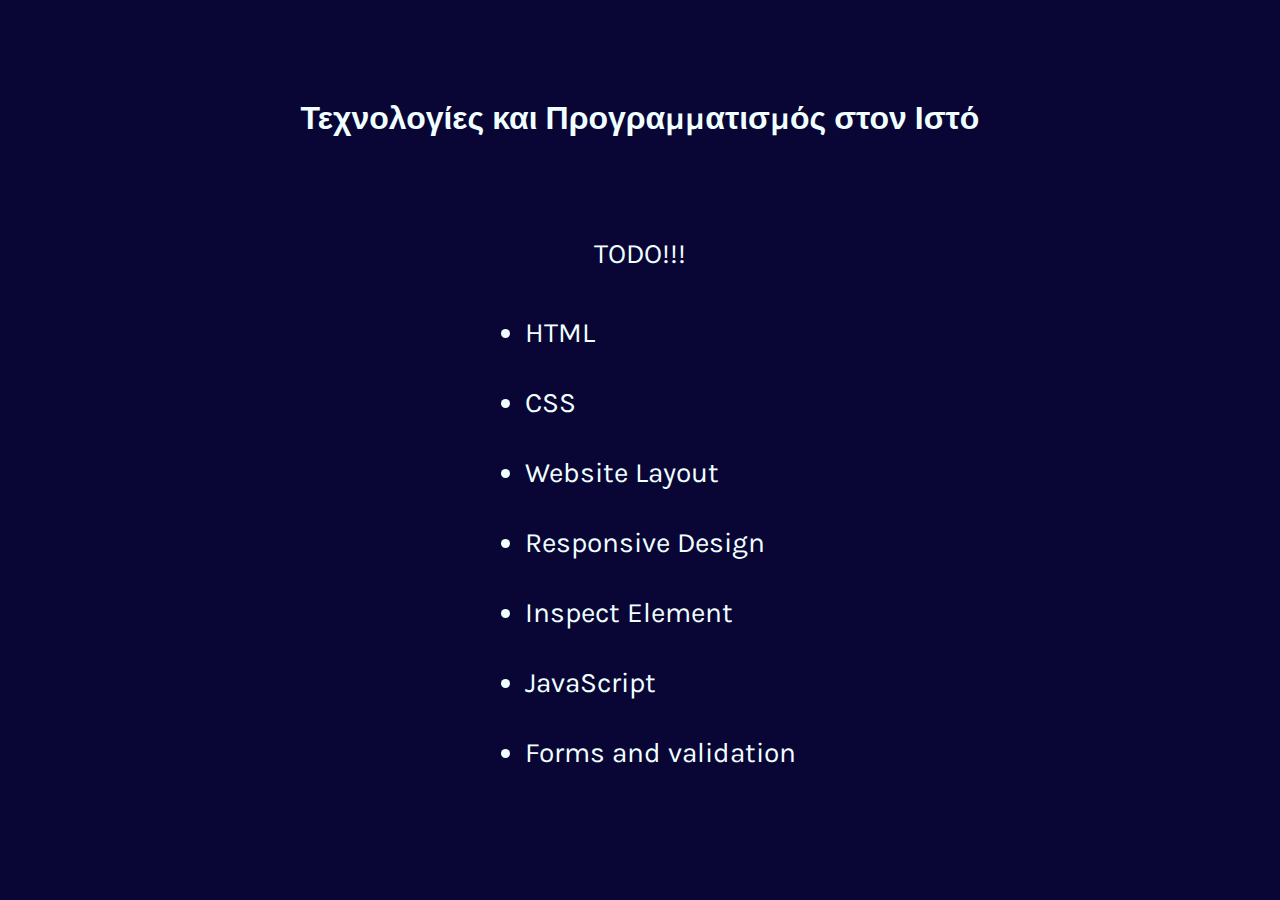
<file: index.html>
<!DOCTYPE html>
<html lang="en">
    <head>
        <meta charset="utf-8">
        <title>Chasapis Nikos - 3170178</title>
        <link rel="icon" href="images/title_icon.png" type="image/x-icon">
        <link rel="preconnect" href="https://fonts.gstatic.com">
        <link href="https://fonts.googleapis.com/css2?family=Karla&display=swap" rel="stylesheet">
        <style>
            body{
                font-family: 'Karla', sans-serif; 
                font-style: normal; 
                background-color: #090636;
                color: azure;
            }
            h1{
                text-align: center;
                margin: 100px 0;
            }
            p{
                font-size: 28px;
                text-align: center;
            }
            .contents{
                margin: 100px 0;
                width: fit-content;
                font-size: 28px;
                line-height: 2.5;
                margin: 0 auto;
                list-style-type: disc;
            }
            a{
                color: azure;
                text-decoration: none;
            }
            a:hover{
                color: #74c8f0;
                text-shadow: 4px 4px #020202;
            }
        </style>
    </head>
    <body>
        <h1>Τεχνολογίες και Προγραμματισμός στον Ιστό</h1>
        <p>TODO!!!</p>
        <ul class="contents">
            <li>
                <a href="">HTML</a>
            </li>
            <li>
                <a href="#">CSS</a>
            </li>
            <li>
                <a href="#">Website Layout</a>
            </li>
            <li>
                <a href="#">Responsive Design</a>
            </li>
            <li>
                <a href="#">Inspect Element</a>
                
            </li>
            <li>
                <a href="#">JavaScript</a>
            </li>
            <li>
                <a href="#">Forms and validation</a>
            </li>
        </ul>
    </body>
</html>
</file>
